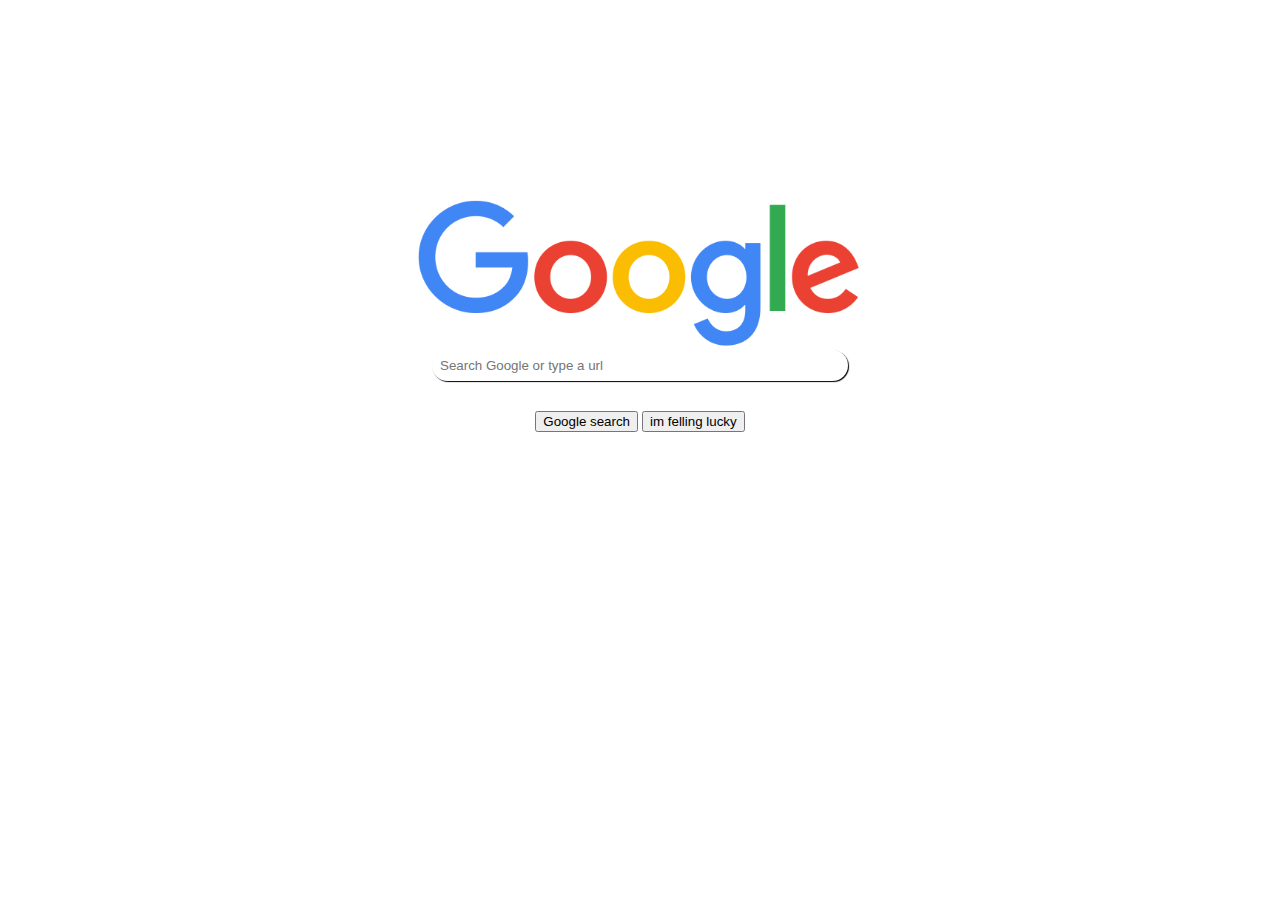
<file: google/index.html>
<!DOCTYPE html>
<html lang="en">
<head>
    <meta charset="UTF-8">
    <meta name="viewport" content="width=
    , initial-scale=1.0">
    <title>google</title>
    <link rel="stylesheet" href="style.css">
</head>
<body>
<div class="container">
    <img src="img/Logo-Google-Png-1024x1024.png" alt="logo google" id="googlelogo" class="logo">
 <input type="text" placeholder="Search Google or type a url" class="textgoogle">
 <div class="button">
 <button>Google search</button>
 <button>im felling lucky</button>
  
</div>
</div>
</body>
</html>
</file>
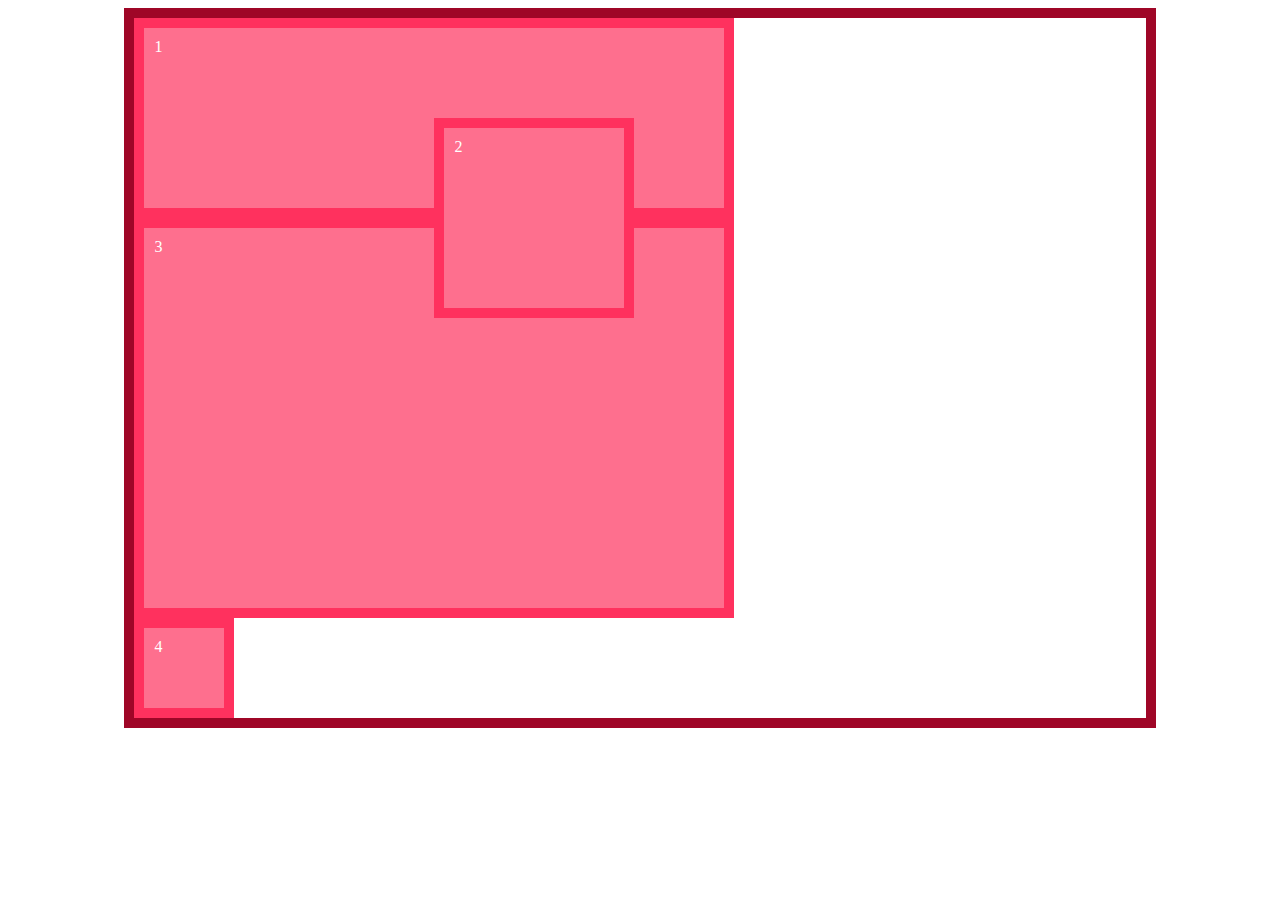
<file: google/grid/grid.html>
<!DOCTYPE html>
<html lang="pt-br">

<head>
    <meta charset="UTF-8">
    <meta name="viewport" content="width=device-width, initial-scale=1.0">
    <title>CSS Grid Layout</title>

    <link rel="stylesheet" href="01-grif.css">
</head>

<body>
    <div class="container">


        <div class="item item-1">1</div>


        <div class="item item-2">2</div>


        <div class="item item-3">3</div>

        <div class="item item-4">4</div>

    </div>
</body>

</html>
</file>
<file: google/style.css>
.container{

width: 80%;
margin:200px auto ;
text-align: center;
}


.container img{
     
    height: 150px ;
    display: block;
    margin: 0 auto;
    
}   

.textgoogle{
height: 20%;
    width: 400px;
     border:none;
     border-radius: 50px;
     padding: 8px;
     box-shadow: 1px 1px 1px black;
   
}

.button{

    margin-top: 3%;


}
</file>
<file: google/grid/01-grif.css>
.container {
      width: 80%;
      margin: 0 auto;
      border: 10px solid #9f0627;

      display: grid;
      grid-template-rows: repeat(6, 100px);
      grid-template-columns: repeat(6, 100px);
      grid-auto-rows: 100px;
}


.item {
      padding: 10px;
      background-color: #fe6f8e;
      color: white;
      border: 10px solid #ff315e;
}

.item-1{
       grid-row: 1 / 3;
       grid-column: 1 / 7;




}

.item-2 {
   grid-row: span 2;
   grid-column: span 2;

   grid-row: 2/ 4;
   grid-column: 4 / 6;
   z-index: 1;

   /* z-indez serve para colocar sobreposições */


}

.item-3 {


      grid-area: 3 / 1 / -1 / -1;

      /* grid-area: row inicial column inical row final column final */
}
</file>
